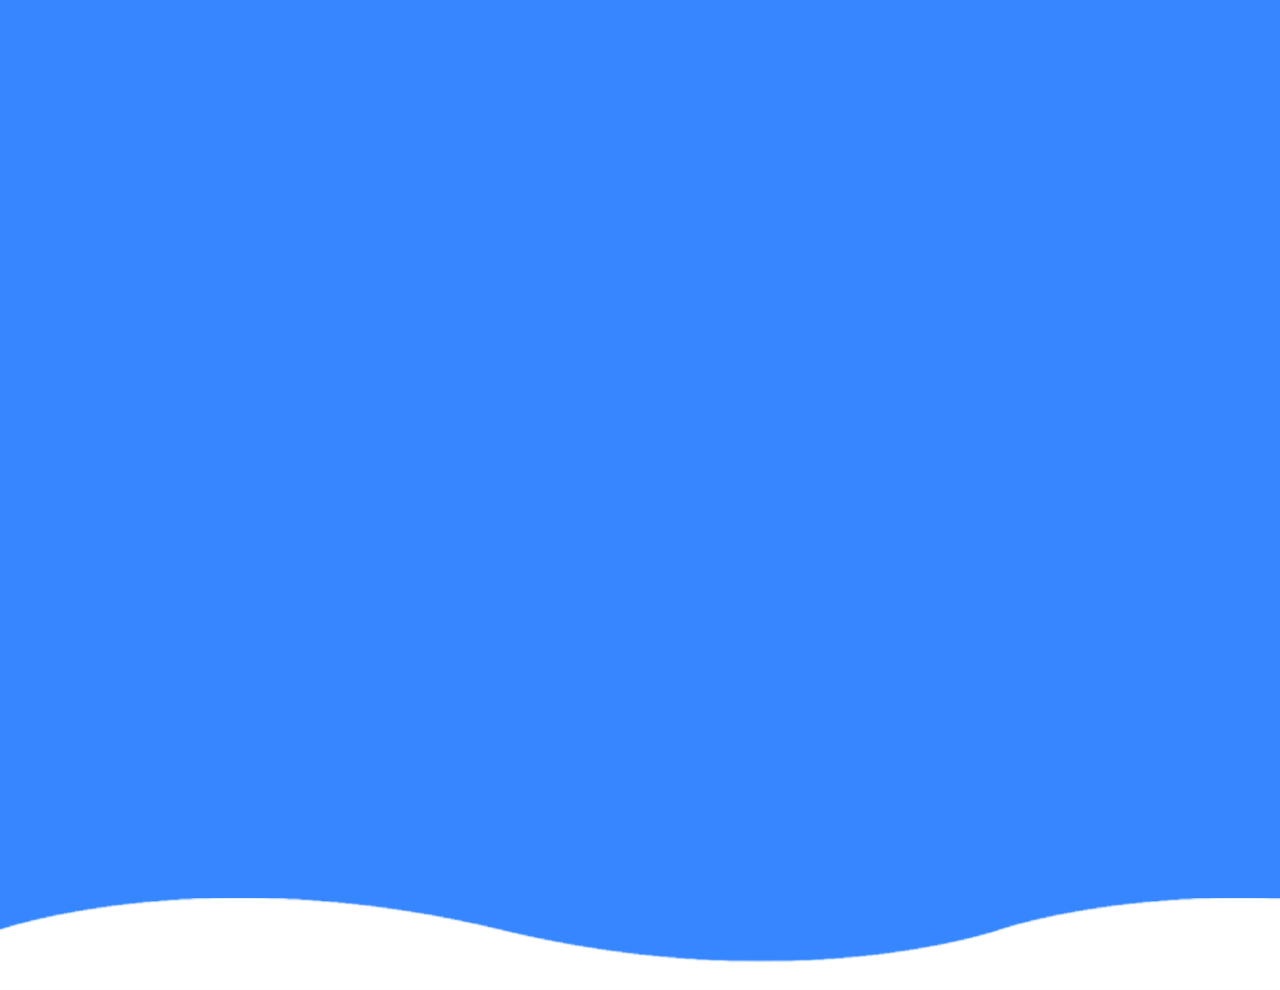
<file: src/main/resources/HTML/index.html>
<!DOCTYPE html>
<html lang="en">
<head>
    <meta charset="UTF-8">
    <title>wavy banner effects</title>
<body>
<section>
    <div class="wave-container">
        <div class="wave wave1"></div>
        <div class="wave wave2"></div>
        <div class="wave wave3"></div>
        <div class="wave wave4"></div>
    </div>
</section>
</body>
    <style>
        /* Réinitialisation des marges et des rembourrages */
        * {
            margin: 0;
            padding: 0;
        }

        /* Style de la section principale */
        section {
            position: relative;
            width: 100%;
            height: 990px; /* Augmentation de la hauteur pour couvrir davantage l'écran */
            background-color: #3586ff; /* Couleur de fond */
            overflow: hidden;
        }


        /* Style des vagues */
        section  .wave-container {
            position: absolute;
            bottom: 0;
            left: 0;
            width: 100%;
            height: 100vh;
            overflow: hidden;
        }

        section .wave {
            position: absolute;
            bottom: 0;
            left: 0;
            width: 100%;
            height: 100px; /* Augmentation de la hauteur des vagues */
            background-image: url("wave1.png"); /* Image de fond */
            background-size: 1000px 100px; /* Taille de l'image de fond */
        }


        /* Style des différentes vagues */
        section .wave.wave1 {
            animation: animate 30s linear infinite;
            z-index: 1000;
            opacity: 1;
            animation-delay: 0s;
        }

        section  .wave.wave2 {
            animation: animate2 15s linear infinite;
            z-index: 999;
            opacity: 0.5;
            animation-delay: -5s;
        }

        section  .wave.wave3 {
            animation: animate 30s linear infinite;
            z-index: 998;
            opacity: 0.2;
            animation-delay: -2s;
        }

        section  .wave.wave4 {
            animation: animate2 5s linear infinite;
            z-index: 997;
            opacity: 0.7;
            animation-delay: -5s;
        }

        /* Définition des animations */
        @keyframes animate {
            0% {
                background-position: 0;
            }
            100% {
                background-position-x: 1000px;
            }
        }

        @keyframes animate2 {
            0% {
                background-position: 0;
            }
            100% {
                background-position-x: -1000px;
            }
        }
    </style>
</head>

</html>
</file>
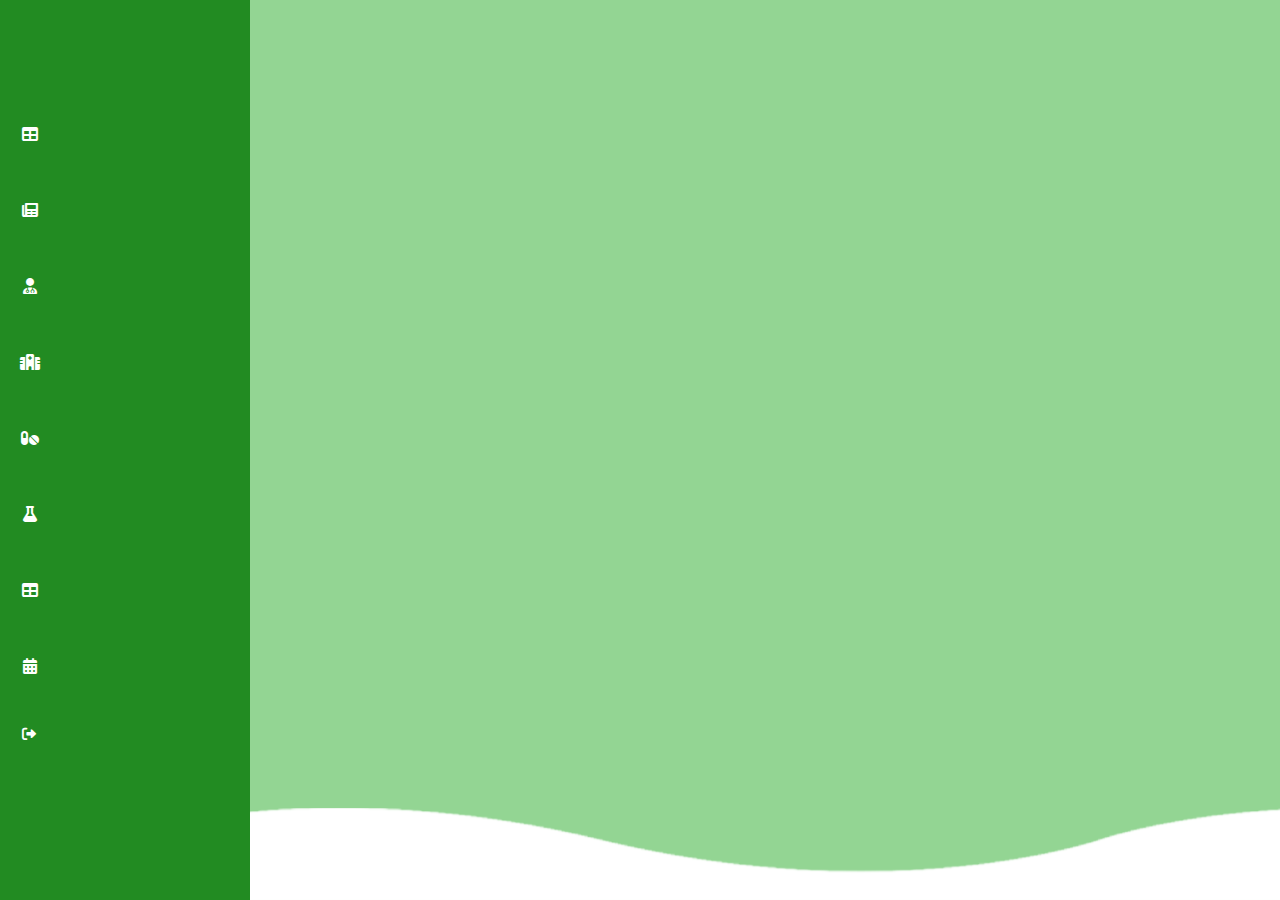
<file: src/main/resources/HTML/indexBACK.html>
<!DOCTYPE html>
<html lang="en">
<head>
  <meta charset="UTF-8">
  <title>wavy banner effects</title>
  <link rel="stylesheet" href="https://cdnjs.cloudflare.com/ajax/libs/font-awesome/6.0.0-beta3/css/all.min.css"> <!-- Ajout de Font Awesome -->
</head>
<body>
<section class="dashboard">
  <i class="fas fa-fw fa-table"></i>
  <i class="fas fa-fw fa-newspaper"></i>
  <i class="fas fa-fw fa-user-md"></i>
  <i class="fas fa-fw fa-hospital"></i>
  <i class="fas fa-fw fa-pills"></i>
  <i class="fas fa-fw fa-flask"></i>
  <i class="fas fa-fw fa-table"></i>
  <i class="fas fa-fw fa-calendar-alt"></i>
  <i class="fas fa-sign-out-alt fa-sm fa-fw mr-2 text-gray-400"></i>
</section>

<section class="content">
  <div class="wave-container">
    <div class="wave wave1"></div>
    <div class="wave wave2"></div>
    <div class="wave wave3"></div>
    <div class="wave wave4"></div>
  </div>
</section>
</body>
<style>
  /* Réinitialisation des marges et des rembourrages */
  * {
    margin: 0;
    padding: 0;
    box-sizing: border-box;
  }

  /* Style du tableau de bord */
  .dashboard {
    position: fixed;
    top: 0;
    left: 0;
    width: 250px; /* Largeur fixe du tableau de bord */
    height: 100vh;
    background-color: #228B22; /* Couleur de fond du tableau de bord */
    z-index: 1001; /* Assure que le tableau de bord est au-dessus des vagues */
    display: flex;
    flex-direction: column;
    align-items: flex-start; /* Centrer verticalement */
    justify-content: center; /* Centrer horizontalement */
    padding-top: 20px; /* Espacement en haut */
    padding-left: 20px; /* Espacement à gauche */
  }

  /* Style de chaque icône */
  .dashboard i {
    margin-bottom: 60px; /* Espacement entre chaque icône */
    color: white; /* Couleur des icônes en blanc */
  }

  /* Style de la section principale */
  .content {
    position: fixed;
    top: 0;
    left: 100px; /* Largeur du tableau de bord */
    width: calc(100% - 100px); /* La largeur est la largeur totale moins la largeur de la dashboard */
    height: 100vh; /* Hauteur de l'écran */
    background-color: #93d593; /* Couleur de fond */
    overflow: hidden;
  }


  /* Style des vagues */
  .content .wave-container {
    position: absolute;
    bottom: 0;
    left: 0;
    width: 100%;
    height: 100vh;
    overflow: hidden;
  }

  .content .wave {
    position: absolute;
    bottom: 0;
    left: 0;
    width: 100%;
    height: 100px; /* Augmentation de la hauteur des vagues */
    background-image: url("wave1.png"); /* Image de fond */
    background-size: 1000px 100px; /* Taille de l'image de fond */
  }

  /* Style des différentes vagues */
  .content .wave.wave1 {
    animation: animate 30s linear infinite;
    z-index: 1000;
    opacity: 1;
    animation-delay: 0s;
  }

  .content .wave.wave2 {
    animation: animate2 15s linear infinite;
    z-index: 999;
    opacity: 0.5;
    animation-delay: -5s;
  }

  .content .wave.wave3 {
    animation: animate 30s linear infinite;
    z-index: 998;
    opacity: 0.2;
    animation-delay: -2s;
  }

  .content .wave.wave4 {
    animation: animate2 5s linear infinite;
    z-index: 997;
    opacity: 0.7;
    animation-delay: -5s;
  }

  /* Définition des animations */
  @keyframes animate {
    0% {
      background-position: 0;
    }
    100% {
      background-position-x: 1000px;
    }
  }

  @keyframes animate2 {
    0% {
      background-position: 0;
    }
    100% {
      background-position-x: -1000px;
    }
  }
</style>
</html>
</file>
